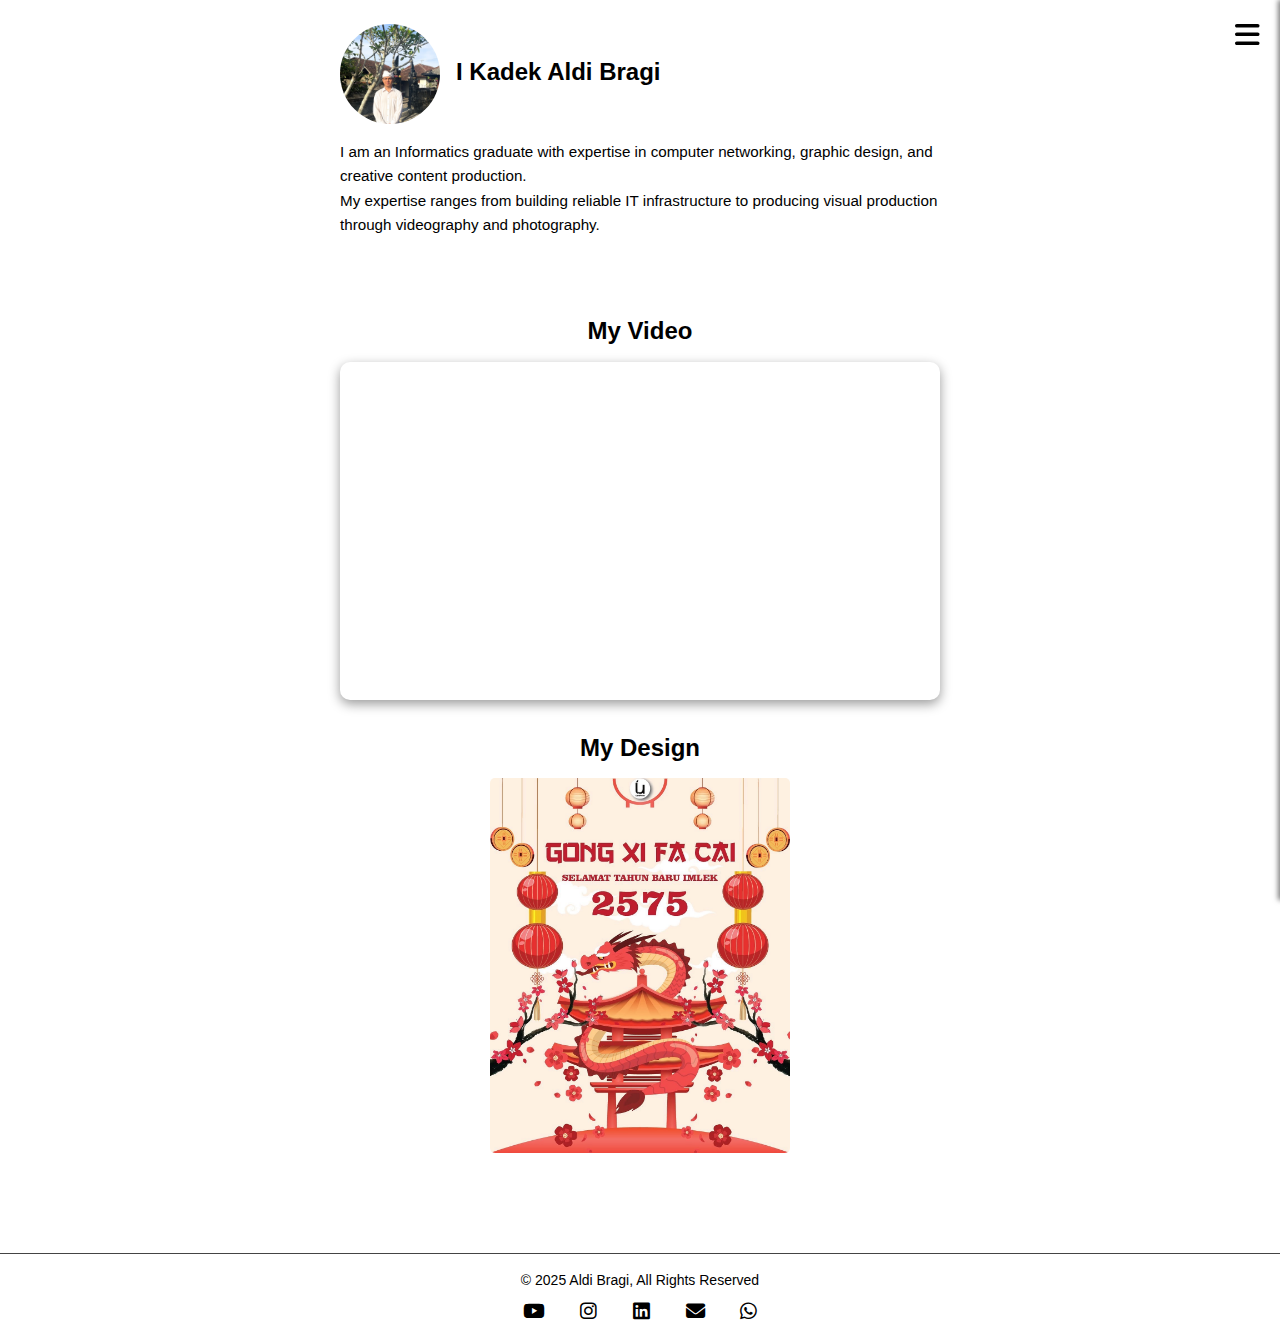
<file: index.html>
<!DOCTYPE html>
<html lang="id">
<head>
  <meta charset="UTF-8" />
  <meta name="viewport" content="width=device-width, initial-scale=1" />
  <title>Aldi Bragi</title>

  <link href="https://cdn.jsdelivr.net/npm/bootstrap@5.3.3/dist/css/bootstrap.min.css" rel="stylesheet" />
  <link href="https://cdnjs.cloudflare.com/ajax/libs/font-awesome/6.5.0/css/all.min.css" rel="stylesheet" />
  <link rel="stylesheet" href="style.css" />
</head>
<body>
  <div class="page-container d-flex flex-column min-vh-100">
    <div class="overlay-blur" id="overlayBlur"></div>

    <div class="hamburger" id="hamburger">
      <i class="fas fa-bars"></i>
    </div>

    <div class="side-menu" id="sideMenu">
      <div class="close-btn" id="closeBtn">&times;</div>
      <ul>
        <li><b><a href="index.html">Home</a></b></li>
        <li><b><a href="profil.html">Profil</a></b></li>
        <li><b><a href="portofolio.html">Portofolio</a></b></li>
      </ul>
    </div>

    <main class="main-content flex-grow-1" id="mainContent">
      <div class="d-flex flex-column align-items-center mt-4 px-3">
        <div class="profile-container text-white">
          <div class="d-flex flex-column flex-sm-row align-items-center gap-3 text-center text-sm-start">
            <div class="profile-circle">
              <img src="aldi.png.jpg" alt="Foto Profil I Kadek Aldi Bragi" />
            </div>
            <div>
              <h1 class="mb-1"><strong>I Kadek Aldi Bragi</strong></h1>
            </div>
          </div>
          <p class="mt-3">
            I am an Informatics graduate with expertise in computer networking, graphic design, and creative content production.<br />
            My expertise ranges from building reliable IT infrastructure to producing visual production through videography and photography.
          </p>
        </div>

        <div class="youtube-wrapper text-white text-center mt-5 w-100">
          <h2 class="mb-3">My Video</h2>
          <div class="youtube-video">
            <div class="ratio ratio-16x9">
              <iframe 
                src="https://www.youtube.com/embed/J5zx1mV8s8U" 
                title="Video Proyek Aldi Bragi"
                allow="accelerometer; autoplay; clipboard-write; encrypted-media; gyroscope; picture-in-picture; web-share"
                allowfullscreen>
              </iframe>
            </div>
          </div>
        </div>
      </div>

      <div class="design-wrapper text-white text-center mt-0 w-100">
        <h2 class="mb-3">My Design</h2>
        <img src="design.jpg" class="responsive-img alt"First Design" />
      </div>
      

      

    </main>

    <footer class="text-center text-white p-3 footer-custom mt-auto">
      <p class="mb-1">© 2025 Aldi Bragi, All Rights Reserved</p>
      <div class="social-icons mt-1 justify-content-center">     
        <a href="https://www.youtube.com/@whishin" target="_blank" class="text-white fs-5 text-decoration-none">
          <i class="fab fa-youtube text-danger"></i>
        </a>
        <a href="https://instagram.com/idekaldi/" target="_blank" class="text-white fs-5 text-decoration-none">
          <i class="fab fa-instagram text-pink"></i>
        </a>
        <a href="https://www.linkedin.com/in/aldi-bragi/" target="_blank" class="text-white fs-5 text-decoration-none">
          <i class="fab fa-linkedin text-info"></i>
        </a>
        <a href="mailto:kadekaldy@gmail.com" class="text-white fs-5 text-decoration-none">
          <i class="fas fa-envelope"></i>
        </a>
        <a href="https://wa.me/6285858959190" target="_blank" class="text-white fs-5 text-decoration-none">
          <i class="fab fa-whatsapp"></i>
        </a>
      </div>
    </footer>
  </div>

  <script src="script.js"></script>
</body>
</html>
</file>
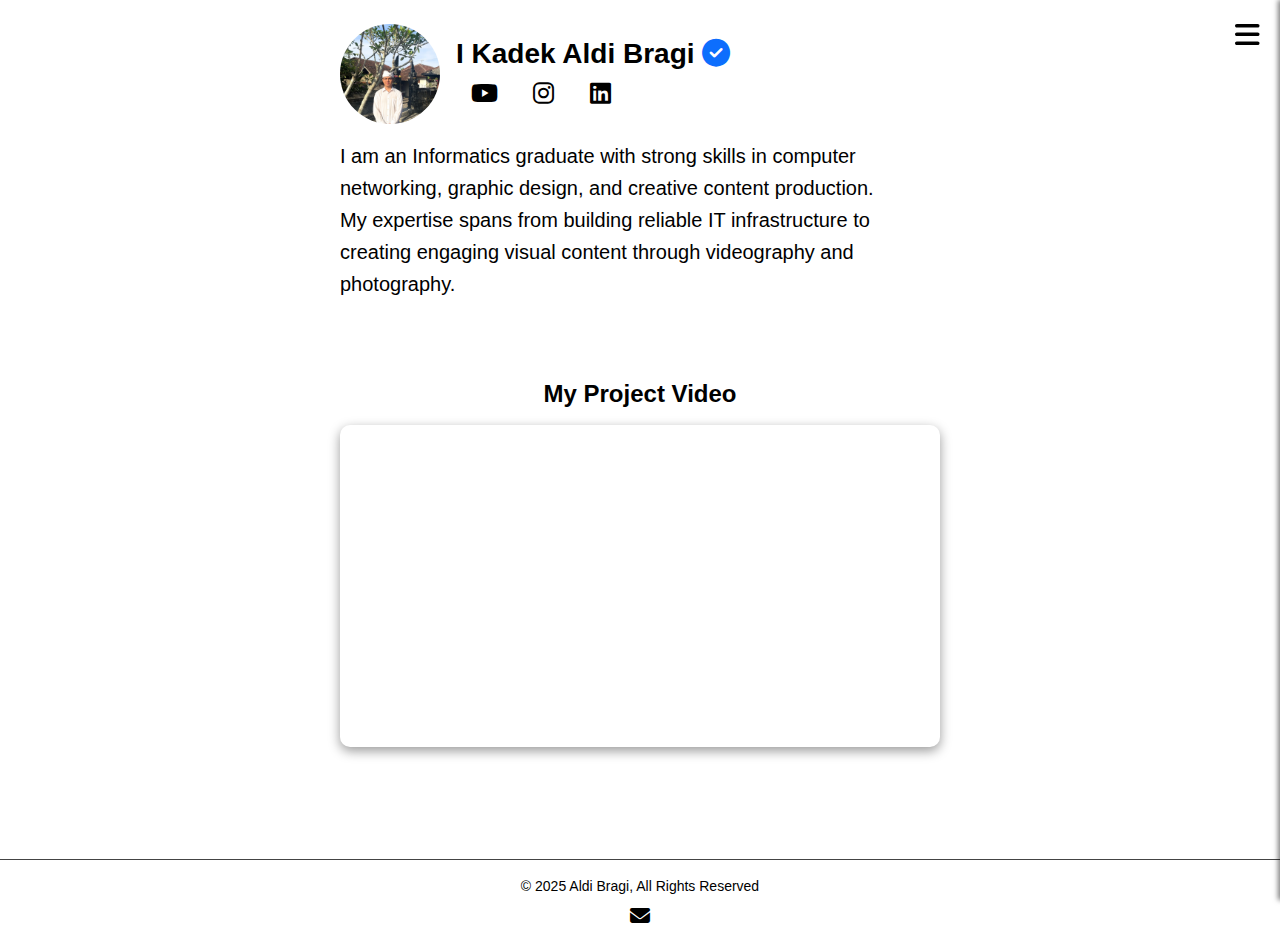
<file: porto.html>
<!DOCTYPE html>
<html lang="en">
<head>
  <meta charset="UTF-8" />
  <meta name="viewport" content="width=device-width, initial-scale=1" />
  <title>Aldi Bragi</title>
  <link href="https://cdn.jsdelivr.net/npm/bootstrap@5.3.3/dist/css/bootstrap.min.css" rel="stylesheet" />
  <link href="https://cdnjs.cloudflare.com/ajax/libs/font-awesome/6.5.0/css/all.min.css" rel="stylesheet" />
  <link rel="stylesheet" href="style.css" />
</head>
<body>

    <div class="overlay-blur" id="overlayBlur"></div>

 <!-- Navbar -->
<div class="navbar-gradient mb-4"></div>

<!-- Hamburger Icon -->
<div class="hamburger" id="hamburger">
  <i class="fas fa-bars"></i>
</div>


  <!-- Side Menu -->
  <div class="side-menu" id="sideMenu">
    <div class="close-btn" id="closeBtn">&times;</div>
    <ul>
        <li><a href="#">Home</a></li>
        <li><a href="#">Frofil</a></li>
        <li><a href="#">Portofolio</a></li>
    </ul>
  </div>

  <!-- Main Content -->
  <div class="main-content" id="mainContent">
    <div class="d-flex flex-column align-items-center mt-4">
      <div class="profile-container text-white">
        <div class="d-flex align-items-center gap-3">
          <div class="profile-circle">
            <img src="aldi.png.jpg" alt="Profile Photo">
          </div>
          <div>
            <h1 class="mb-1 fs-3">
              <strong>I Kadek Aldi Bragi</strong>
              <i class="fa-solid fa-circle-check text-primary"></i>
            </h1>
            <div class="social-icons">
              <a href="https://www.youtube.com/@whishin" target="_blank"><i class="fab fa-youtube text-danger fs-4 me-3"></i></a>
              <a href="https://instagram.com/idekaldi/" target="_blank"><i class="fab fa-instagram text-pink fs-4 me-3"></i></a>
              <a href="https://www.linkedin.com/in/aldi-bragi/" target="_blank"><i class="fab fa-linkedin text-info fs-4"></i></a>
            </div>
          </div>
        </div>
        <p class="fs-5 mt-3">
          I am an Informatics graduate with strong skills in computer networking, graphic design, and creative content production.<br />
          My expertise spans from building reliable IT infrastructure to creating engaging visual content through videography and photography.
        </p>
      </div>
    </div>
  </div>

<!-- YouTube Video with Title -->
<div class="youtube-wrapper text-white text-center mt-5">
    <h2 class="mb-3">My Project Video</h2>
    <div class="youtube-video">
      <iframe width="100%" height="315" 
        src="https://www.youtube.com/embed/J5zx1mV8s8U" 
        title="YouTube video player" 
        frameborder="0" 
        allow="accelerometer; autoplay; clipboard-write; encrypted-media; gyroscope; picture-in-picture; web-share" 
        allowfullscreen>
      </iframe>
    </div>
  </div>
  

  <footer class="text-center text-white mt-5 p-3 footer-custom">
    <p class="mb-1">© 2025 Aldi Bragi, All Rights Reserved</p>
    <a href="mailto:kadekaldy@gmail.com" class="text-white fs-5">
      <i class="fas fa-envelope"></i>
    </a>
  </footer>
  

  <script src="script.js"></script>
</body>
</html>
</file>
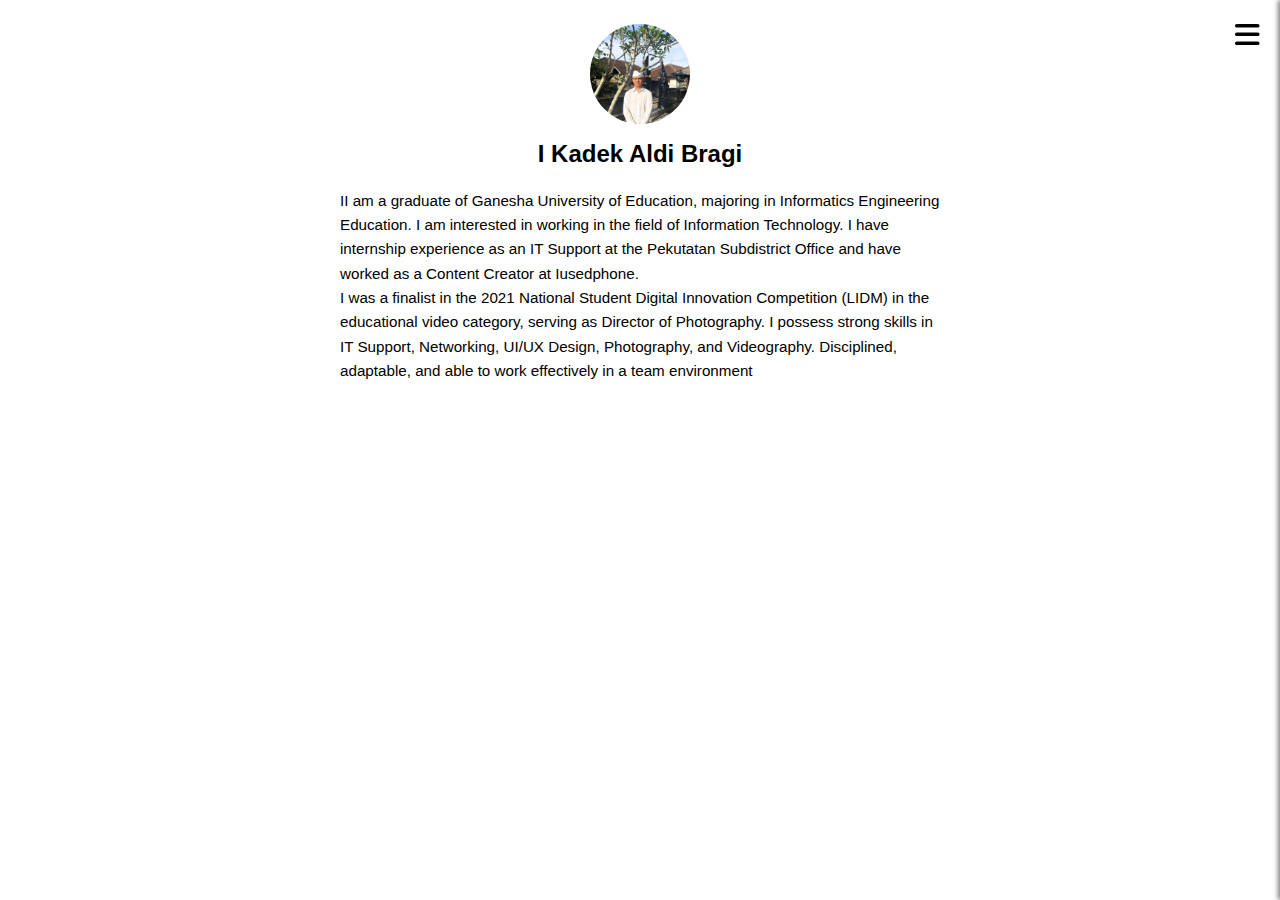
<file: profil.html>
<!DOCTYPE html>
<html lang="en">
<head>
    <meta charset="UTF-8">
    <meta name="viewport" content="width=device-width, initial-scale=1.0">
    <title>Portofolio</title>

    
  <link href="https://cdn.jsdelivr.net/npm/bootstrap@5.3.3/dist/css/bootstrap.min.css" rel="stylesheet" />
  <link href="https://cdnjs.cloudflare.com/ajax/libs/font-awesome/6.5.0/css/all.min.css" rel="stylesheet" />
  <link rel="stylesheet" href="style.css" />

  <div class="page-container d-flex flex-column min-vh-100">
    <div class="overlay-blur" id="overlayBlur"></div>

    <div class="hamburger" id="hamburger">
      <i class="fas fa-bars"></i>
    </div>

    <div class="side-menu" id="sideMenu">
      <div class="close-btn" id="closeBtn">&times;</div>
      <ul>
        <li><b><a href="index.html">Home</a></b></li>
        <li><b><a href="profil.html">Profil</a></b></li>
        <li><b><a href="portofolio.html">Portofolio</a></b></li>
      </ul>
    </div>

    
    <main class="main-content flex-grow-1" id="mainContent">
        <div class="d-flex flex-column align-items-center mt-4 px-3">
          <div class="profile-container text-white">
            <div class="d-flex flex-column align-items-center gap-3 text-center">

              <div class="profile-circle">
                <img src="aldi.png.jpg" alt="Foto Profil I Kadek Aldi Bragi" />
              </div>
              <div>
                <h1 class="mb-1"><strong>I Kadek Aldi Bragi</strong></h1>
              </div>
            </div>
            <p class="mt-3">
                II am a graduate of Ganesha University of Education, majoring in Informatics 
                Engineering Education. I am interested in working in the field of Information 
                Technology. I have internship experience as an IT Support at the Pekutatan Subdistrict 
                Office and have worked as a Content Creator at Iusedphone.<br />
                I was a finalist in the 2021 National Student Digital Innovation Competition (LIDM) in the 
               educational video category, serving as Director of Photography. I possess strong skills 
               in IT Support, Networking, UI/UX Design, Photography, and Videography.  Disciplined, adaptable, and able to work effectively in a team environment 
              </p>
            </div>

</head>
<body>
    <script src="script.js"></script>
</body>
</html>
</file>
<file: style.css>
/* ========== STYLE UMUM ========== */
body {
  background-color: #ffffff;
  margin: 0;
  font-family: 'Segoe UI', sans-serif;
}

.page-container {
  display: flex;
  flex-direction: column;
  min-height: 100vh;
}

.main-content {
  flex-grow: 1;
}

/* ========== HAMBURGER MENU ========== */
.hamburger {
  position: fixed;
  top: 15px;
  right: 20px;
  font-size: 28px;
  cursor: pointer;
  color: rgb(0, 0, 0);
  z-index: 999;
}

/* ========== SIDE MENU ========== */
.side-menu {
  position: fixed;
  top: 0;
  right: -250px;
  width: 250px;
  height: 100%;
  background-color: #fff;
  box-shadow: -2px 0 5px rgba(0,0,0,0.5);
  transition: right 0.3s ease-in-out;
  padding: 20px;
  z-index: 1000;
}

.side-menu.show {
  right: 0;
}

.side-menu .close-btn {
  position: absolute;
  top: 15px;
  right: 20px;
  font-size: 24px;
  color: #000;
  cursor: pointer;
}

.side-menu ul {
  list-style: none;
  padding-top: 70px;
  margin: 0;
}

.side-menu ul li {
  margin-bottom: 20px;
}

.side-menu ul li a {
  text-decoration: none;
  color: #000;
  font-size: 18px;
}

.side-menu ul li a:hover {
  color: #007bff;
  font-weight: bold;
}

/* ========== OVERLAY BLUR ========== */
.overlay-blur {
  position: fixed;
  top: 0;
  left: 0;
  width: 100%;
  height: 100%;
  backdrop-filter: blur(5px);
  background-color: rgba(0, 0, 0, 0.2);
  z-index: 900;
  display: none;
}

.blur {
  filter: blur(4px);
  transition: filter 0.3s ease;
}

/* ========== PROFILE SECTION ========== */
.profile-container {
  max-width: 600px;
  width: 100%;
  text-align: left;
}

.profile-circle {
  width: 100px;
  height: 100px;
  border-radius: 50%;
  overflow: hidden;
  flex-shrink: 0;
}

.profile-circle img {
  width: 100%;
  height: 100%;
  object-fit: cover;
}

.profile-container h1 {
  font-size: 1.5rem;
}

.profile-container p {
  font-size: 0.95rem;
  line-height: 1.6;
}

/* ========== YOUTUBE SECTION ========== */
.youtube-wrapper {
  padding: 16px 16px 64px; /* tambahkan padding bawah agar tidak mepet di mobile */
}

.youtube-wrapper h2 {
  font-size: 24px;
  font-weight: bold;
  color: #000000;
}

.youtube-video {
  position: relative;
  overflow: hidden;
  max-width: 600px;
  width: 100%;
  margin: 0 auto;
  border-radius: 10px;
  box-shadow: 0 4px 12px rgba(0, 0, 0, 0.4);
}

/* buat font design*/
.design-wrapper h2 {
  font-size: 24px;
  margin-top: -30px;
  font-weight: bold;
  color: #000000;
}

.responsive-img{
  max-width: 100%;
  width: 300px;
  height: auto;
  border-radius: 5px;
  margin-bottom: 100px;
}
/* ========== SOCIAL ICONS ========== */
.social-icons i {
  font-size: 1.2rem;
  margin: 6px 15px;
  vertical-align: middle;
  display: inline-block;
  transition: transform 0.2s ease;
  color: rgb(0, 0, 0) !important;
}

.social-icons i:hover {
  transform: scale(1.2);
  opacity: 0.9;
}

.text-pink {
  color: #e1306c !important;
}

.text-white {
  color: rgb(0, 0, 0) !important;
}

/* ========== FOOTER ========== */
.footer-custom {
  background-color: #ffffff;
  font-size: 14px;
  border-top: 1px solid #444;
}

.footer-custom a:hover {
  color: #000000;
}

/* ========== RESPONSIVE ========== */
@media (max-width: 576px) {
  .profile-container {
    text-align: left;
  }

  .youtube-wrapper {
    margin-top: 32px;
    padding-bottom: 80px; /* agar tidak mentok di bawah saat di HP */
  }

  .profile-container p {
    font-size: 0.9rem;
  }
}

.no-scroll {
  overflow: hidden;
}
</file>
